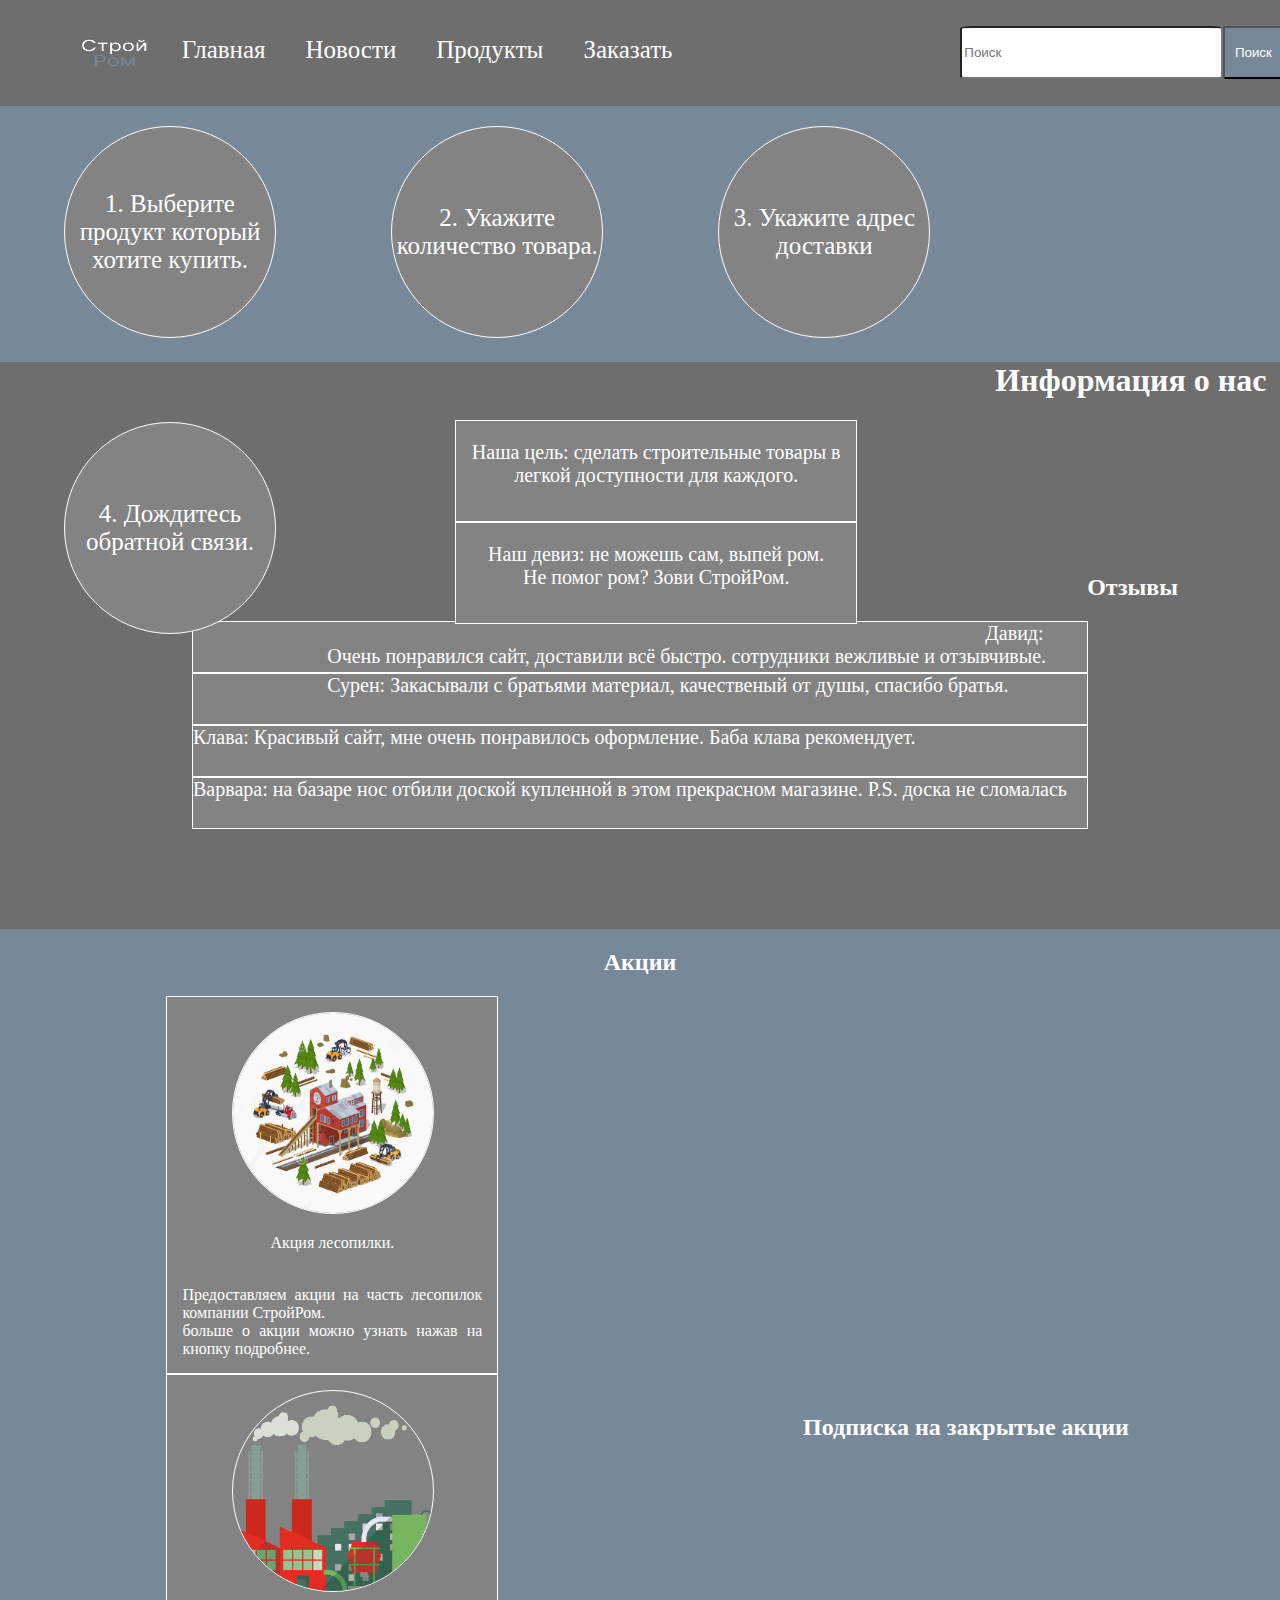
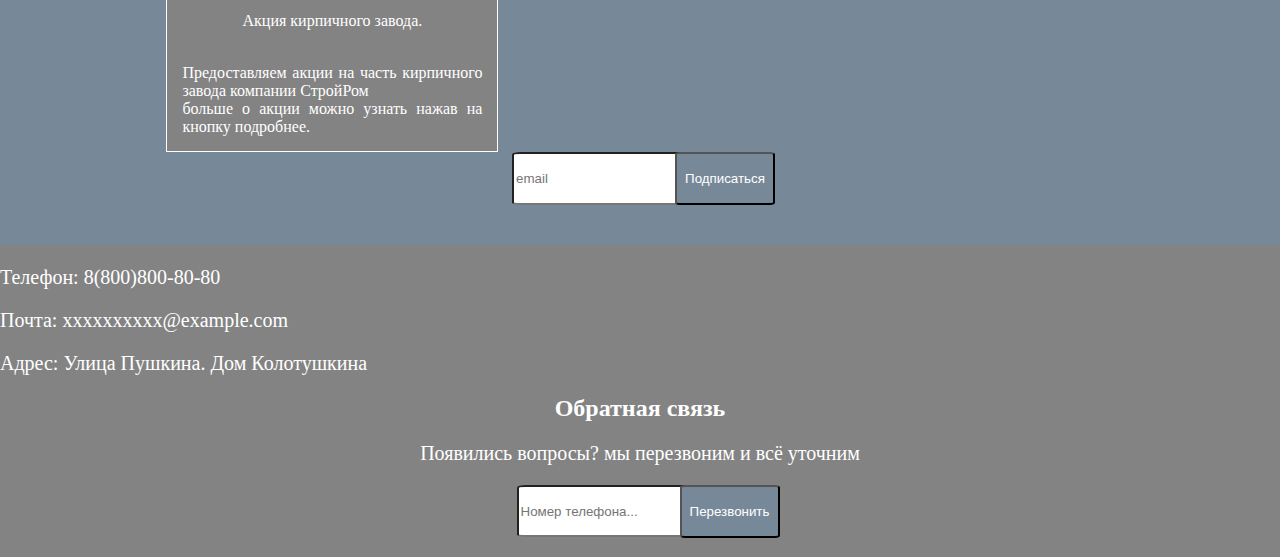
<file: project/index.html>
<!DOCTYPE html>
<link rel="stylesheet" href="style.css">
<html lang="ru">
<head>
    <meta charset="UTF-8">
    <meta http-equiv="X-UA-совместимый" content="IE=edge">
    <meta name="viewport" content="width=device-width, initial-scale=1.0">
    <title>СтройРом</title>
</head>
<body>
  <!-- Блок с шапкой-->
    <header>

        <ul>
            <li><img src="image/Group 1.png" id="shapimg"></li>
            <li><a href="">Главная</a></li>
            <li><a href="">Новости</a></li>
            <li><a href="">Продукты</a></li>
            <li><a href="order.html">Заказать</a></li>
            <li class="q">Корзинаfghdfhdfhdfhgисмисdfмива</li>
            <li> <input type="text" name="poisk" placeholder="Поиск" size="30px" height=""></li>
            <li> <button type="submit" id="p">Поиск</button></li>
        </ul>

    </header>

    <content>
        <div id="anim">
            <div class="circle" id="c1">1. Выберите продукт который хотите купить.</div>
            <div class="circle" id="c2">2. Укажите количество товара.</div>
            <div class="circle" id="c3">3. Укажите адрес доставки</div>
            <div class="circle" id="c4">4. Дождитесь обратной связи.</div>
        </div>

        
    <div id="info">
        <h1> Информация о нас</h1>

        <div id="mission"><p>Наша цель: сделать строительные товары в легкой доступности для каждого.</p></div>
        <div id="deviz">
        <p>Наш девиз: не можешь сам, выпей ром. <br> Не помог ром? Зови СтройРом.</p>
        </div> <br><br><br><br><br>
        <div id="block_otziv">
            <h2>Отзывы</h2>
        <div class="otziv">Давид: Очень понравился сайт, доставили всё быстро. сотрудники вежливые и отзывчивые.</div>
        <div class="otziv">Сурен: Закасывали с братьями материал, качественый от душы, спасибо братья.</div>
        <div class="otziv">Клава: Красивый сайт, мне очень понравилось оформление. Баба клава рекомендует.</div>
        <div class="otziv">Варвара: на базаре нос отбили доской купленной в этом прекрасном магазине. P.S. доска не сломалась</div>
        </div>
    </div>

    <h2>Акции</h2>
    <div>
        <div class="akcii"><img src="image/lesopilka.jpg" class="imagc"> <br> <p class="parag">Акция лесопилки.</p> <br> Предоставляем акции на часть лесопилок компании СтройРом. <br> больше о акции можно узнать нажав на кнопку подробнее.</div>
        <div class="akcii"><img src="image/zavod.png" class="imagc"> <br> <p class="parag">Акция кирпичного завода.</p> <br> Предоставляем акции на часть кирпичного завода компании СтройРом <br> больше о акции можно узнать нажав на кнопку подробнее. </div>
    </div>

<br>    

    <div id="w">
        <h2>Подписка на закрытые акции</h2>
        <form>
            <input type="text" placeholder="email" id="emailform">
            <button type="submit">Подписаться</button>
        </form>
    </div>

    </content>

    <footer>
        <p class="footinfo">Телефон: 8(800)800-80-80</p>
        <p class="footinfo">Почта: xxxxxxxxxx@example.com</p>
        <p class="footinfo">Адрес: Улица Пушкина. Дом Колотушкина</p>
        <div id="wow">
            <h2>Обратная связь</h2>
            <p class="footinfo"> Появились вопросы? мы перезвоним и всё уточним</p>
            <input type="text" placeholder="Номер телефона..." id="emailform2">
            <button type="submit" id="emailfo2">Перезвонить</button>
        </div>

    </footer>





</body>
</html>
</file>
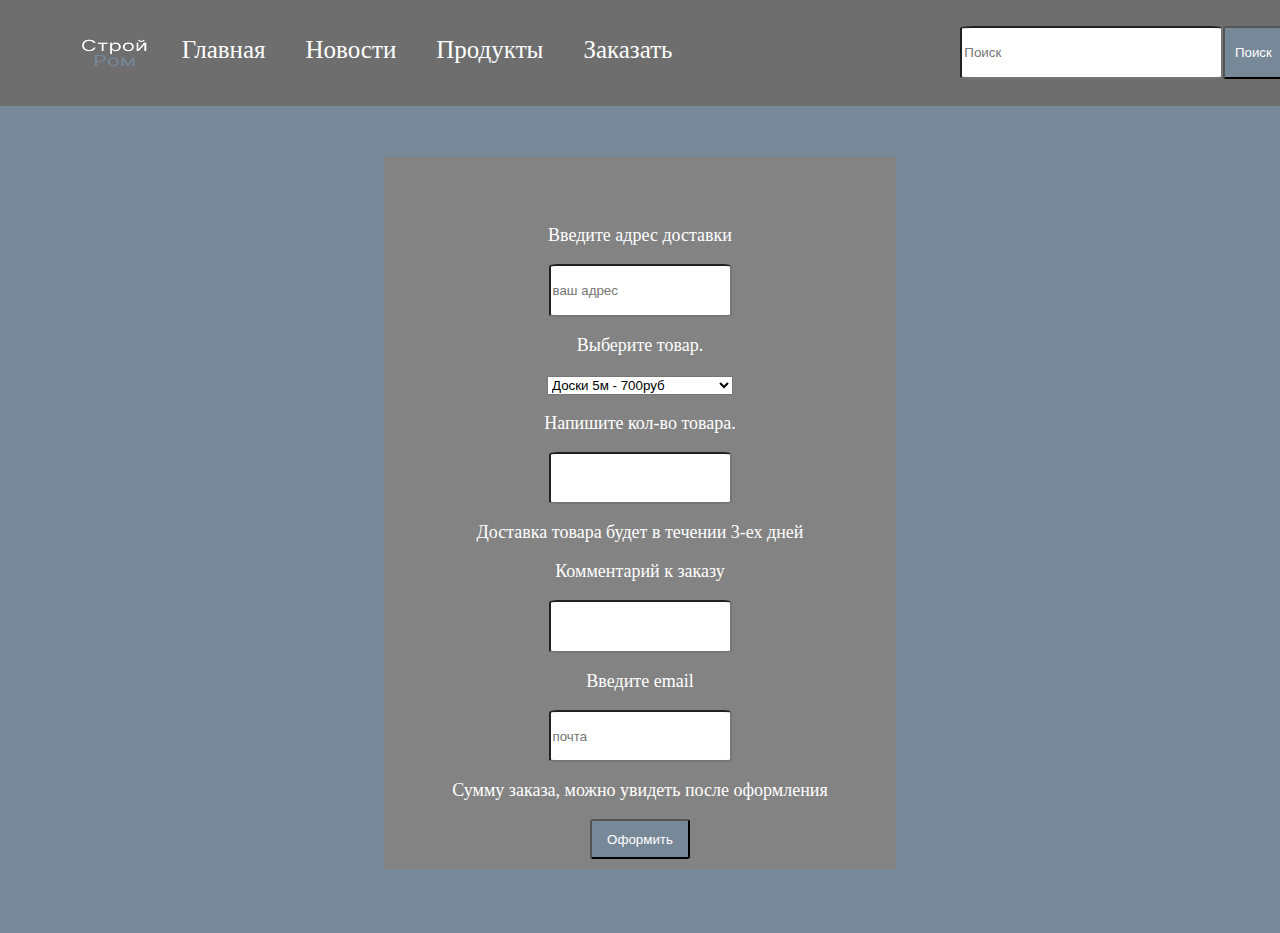
<file: project/order.html>
<!DOCTYPE html> 
<html lang="ru"> 
<head> 
    <meta charset="UTF-8"> 
    <meta http-equiv="X-UA-Compatible" content="IE=edge"> 
    <meta name="viewport" content="width=device-width, initial-scale=1.0"> 
    <title>Document</title> 
</head> 
<link rel="stylesheet" href="style.css"> 
<body id="bodyorder"> 
    <header> 
        <ul>
            <li><img src="image/Group 1.png" id="shapimg"></li>
            <li><a href="index.html">Главная</a></li>
            <li><a href="">Новости</a></li>
            <li><a href="">Продукты</a></li>
            <li><a href="order.html">Заказать</a></li>
            <li class="q">Корзинаfghdfhdfhdfhgисмисdfмива</li>
            <li> <input type="text" name="poisk" placeholder="Поиск" size="30px" height=""></li>
            <li> <button type="submit" id="p">Поиск</button></li>
        </ul>
    </header> 
    <div id="orderdiv"> 
        <form id="orderform"> 
            <p>Введите адрес доставки</p> 
            <input type="text" placeholder="ваш адрес"> 
            <p>Выберите товар.</p> 
            <select size="1">  
                <option selected value="1">Доски 5м - 700руб</option>  
                <option value="2">Доски 10м - 1400 руб</option>  
                <option value="3">Мешок цемента - 300руб</option>  
                <option value="4">Мешок гравия - 600руб</option>
                <option value="4">Поддон кирпичей - 900руб</option>
                </select> 
                <p>Напишите кол-во товара.</p> 
                <input type="text" placeholder=""> 
                <p>Доставка товара будет в течении 3-ех дней</p> 
                <p>Комментарий к заказу</p> 
                <input type="text" placeholder=""> 
                <p>Введите email</p> 
                <input type="text" placeholder="почта"> 
                <br> 
                <p>Сумму заказа, можно увидеть после оформления</p> 
                <button id="oform">Оформить</button> 
 
 
        </form> 
    </div> 
</body> 
</html>
</file>
<file: project/style.css>
header ul li {
    float: left;
    background-color: rgb(110, 110, 110);
    display: inline;
    padding: 10px ;

}
header ul li a{
    display: block;
    font-size: 25px;
    color: white;
    text-decoration: none;
    text-align: center;
    padding: 10px;

}
/* Блок с шапкой */
header{
    display: flex;
    justify-content: space-around;
    flex-flow: wrap;
    flex-direction: row;
    width: 100%;
    margin: auto;
    background-color: #6e6e6e;
}
body {
    background-color: lightslategray;
    padding: 0;
    margin: 0;
}

input {
padding-top: 23.5px;
padding-bottom: 23px;
padding-right: 0px;
height: 2px;
border-radius: 5%;
}
button {
    position: absolute;
    height: 53px;
    width: 100px;
    margin-left: -20px;
    border-radius: 5%;
    background-color: lightslategray;
    color: white;
}
#p {
    position: absolute;
    height: 53px;
    width: 60px;
    margin-left: -20px;
    border-radius: 5%;
    background-color: lightslategray;
    color: white;}

.q{

    color: rgb(110, 110, 110); 
}
#c1 {
    animation-delay: 0s;
}
.circle {
    color: white;
    margin-left: 5%;
    margin-right: 4%;
    font-size: 25px;
    display: flex;
    float: left;
    background: rgb(131, 131, 131);
    border-radius: 100%;
    width: 210px;
    height: 210px;
    animation: pulsing 3s infinite;
    text-align: center;
    align-items: center;
    margin-bottom: 5%;
    margin-top: 20px;
    border: 1px;
    border-style: solid;
   }
   @keyframes pulsing {
    0% {
    transform: scale(0.5, 0.5)
    }
    50% {
    transform: scale(1, 1);
    }
    100% {
    transform: scale(0.5, 0.5);
    }
   }
   #c2 {
       animation-delay: 200ms;
   }
   #c3 {
       animation-delay: 400ms;
   }
   #c4 {
       animation-delay: 600ms;
   }
   h1 {
       color: white;
       text-align: center;
   }
   #anim {
       margin: 0% 0% 5% 0%;
       padding-bottom: 10%;
   }
   #info {
       background-color: rgb(110, 110, 110);
        margin-top: 10%;
        text-align: center;
        align-items: center;
        padding-bottom: 100px;
    }
   #mission {
       float: left;
       height: 100px;
       background-color: rgb(131, 131, 131);
       margin: 0% 10% 0 10%;
       font-size: 20px;
       color: white;
       width: 400px;
       align-items: center;
       border: 1px;
       border-style: solid;
   }
   #block_otziv {
       margin-top: 5%;
   }
   #deviz {
    float: left;
    height: 100px;
    background-color: rgb(131, 131, 131);
    margin: 0% 10% 0 10%;
    font-size: 20px;
    color: white;
    width: 400px;
    align-items: center;
    border: 1px;
    border-style: solid;
   }
   .otziv {
       background-color: rgb(131, 131, 131);
       font-size: 20px;
       color: white;
       height: 50px;
       margin: 0 15% 0 15%;
       border: 1px;
       border-style: solid;
       text-align: left;
   }
   .imagc {
       width: 200px;
       height: 200px;
       border-radius: 100%;
       border: 1px;
       border-style: solid;
       justify-content: space-around;
       margin-left: 50px;
   }
 h2{
     text-align: center;
     color: white;
 }
 .akcii {
     float: left;
     margin-left: 13%;
     margin-right: 12%;
     color: white;
     width: 300px;
     text-align: justify;
     background-color: rgb(131, 131, 131);
     padding: 15px;
     border: 1px;
     border-style: solid;
 }
    .parag {
     text-align: center;
 }
    #w{
     margin-top: 400px;
 }
    #emailform{
        margin-left: 40%;    }
    .footinfo {
        font-size: 20px;
        color: white;
    }
    footer{
        background-color: rgb(131, 131, 131);
        padding: 1px 0 20px 0;
        margin-top: 40px;
    }
    #wow {
        text-align: center;
    }
    #emailform2 {
        margin-left: -5%;                
    }
    #orderform { 
        text-align: center; 
        font-size: 18px; 
        color: white; 
    } 
    #orderdiv { 
        background-color: rgb(131, 131, 131); 
        padding: 50px; 
        margin: 4% 30% 5% 30%; 
    } 
    #bodyorder { 
        background-color: lightslategray; 
    } 
    #oform {
        margin-left: -50px;
        height: 40px; 
        width: 100px; 
    }
    #shapimg {
        width: 75px;
        height: 50px;
    }
</file>
